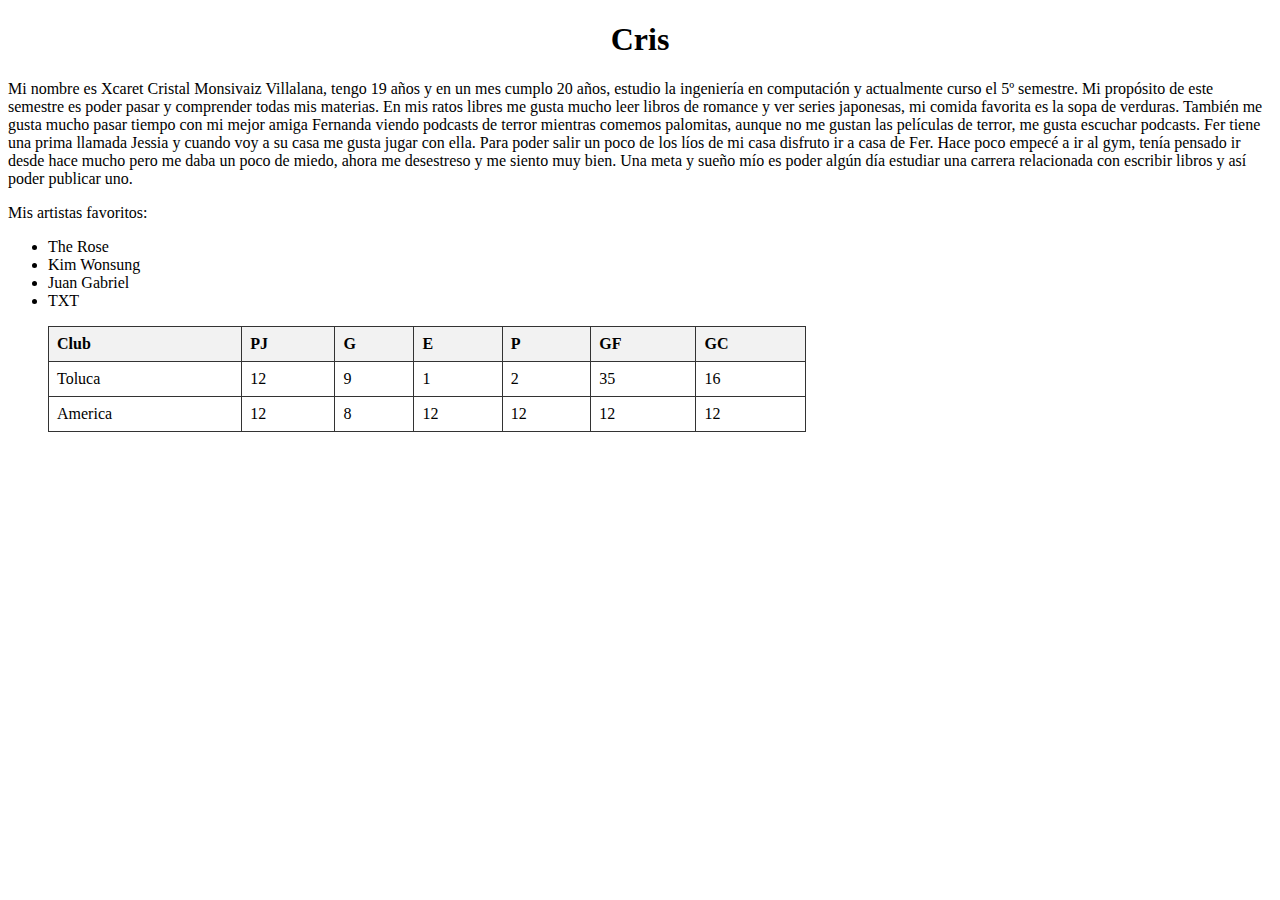
<file: index.html>
<!DOCTYPE html>
<html lang="es">
<head>
    <meta charset="UTF-8">
    <meta name="viewport" content="width=device-width, initial-scale=1.0">
    <title>MI PAGINA WEB</title>
    <style>
        table {
            margin-left: 40px; /* alineada a la izquierda */
            border-collapse: collapse;
            width: 60%;
            text-align: left;
        }
        th, td {
            border: 1px solid #333;
            padding: 8px;
        }
        th {
            background-color: #f2f2f2;
        }
    </style>
</head>
<body>

    <div>
        <h1 style="text-align: center;">Cris</h1>

        <p>
            Mi nombre es Xcaret Cristal Monsivaiz Villalana, tengo 19 años y en un mes cumplo 20 años, estudio la ingeniería en computación y actualmente curso el 5º semestre. 
            Mi propósito de este semestre es poder pasar y comprender todas mis materias. En mis ratos libres me gusta mucho leer libros de romance y ver series japonesas, 
            mi comida favorita es la sopa de verduras. También me gusta mucho pasar tiempo con mi mejor amiga Fernanda viendo podcasts de terror mientras comemos palomitas, 
            aunque no me gustan las películas de terror, me gusta escuchar podcasts. Fer tiene una prima llamada Jessia y cuando voy a su casa me gusta jugar con ella. 
            Para poder salir un poco de los líos de mi casa disfruto ir a casa de Fer. Hace poco empecé a ir al gym, tenía pensado ir desde hace mucho pero me daba un poco de miedo, 
            ahora me desestreso y me siento muy bien. Una meta y sueño mío es poder algún día estudiar una carrera relacionada con escribir libros y así poder publicar uno.
        </p>

        <p>Mis artistas favoritos:</p>
        <ul>
            <li>The Rose</li>
            <li>Kim Wonsung</li>
            <li>Juan Gabriel</li>
            <li>TXT</li>
        </ul>
       
       <table>
  <tr>
    <th>Club</th>
    <th>PJ</th>
    <th>G</th>
    <th>E</th>
    <th>P</th>
    <th>GF</th>
    <th>GC</th>
    
  </tr>
  <tr>
    <td>Toluca</td>
    <td>12</td>
    <td>9</td>
    <td>1</td>
    <td>2</td>
    <td>35</td>
    <td>16</td>
   
  </tr>
  <tr>
    <td>America</td>
    <td>12</td>
     <td>8</td>
      <td>12</td>
       <td>12</td>
    <td>12</td>
     <td>12</td>
      
  </tr>
</table>

    </div>

</body>
</html>
</file>
